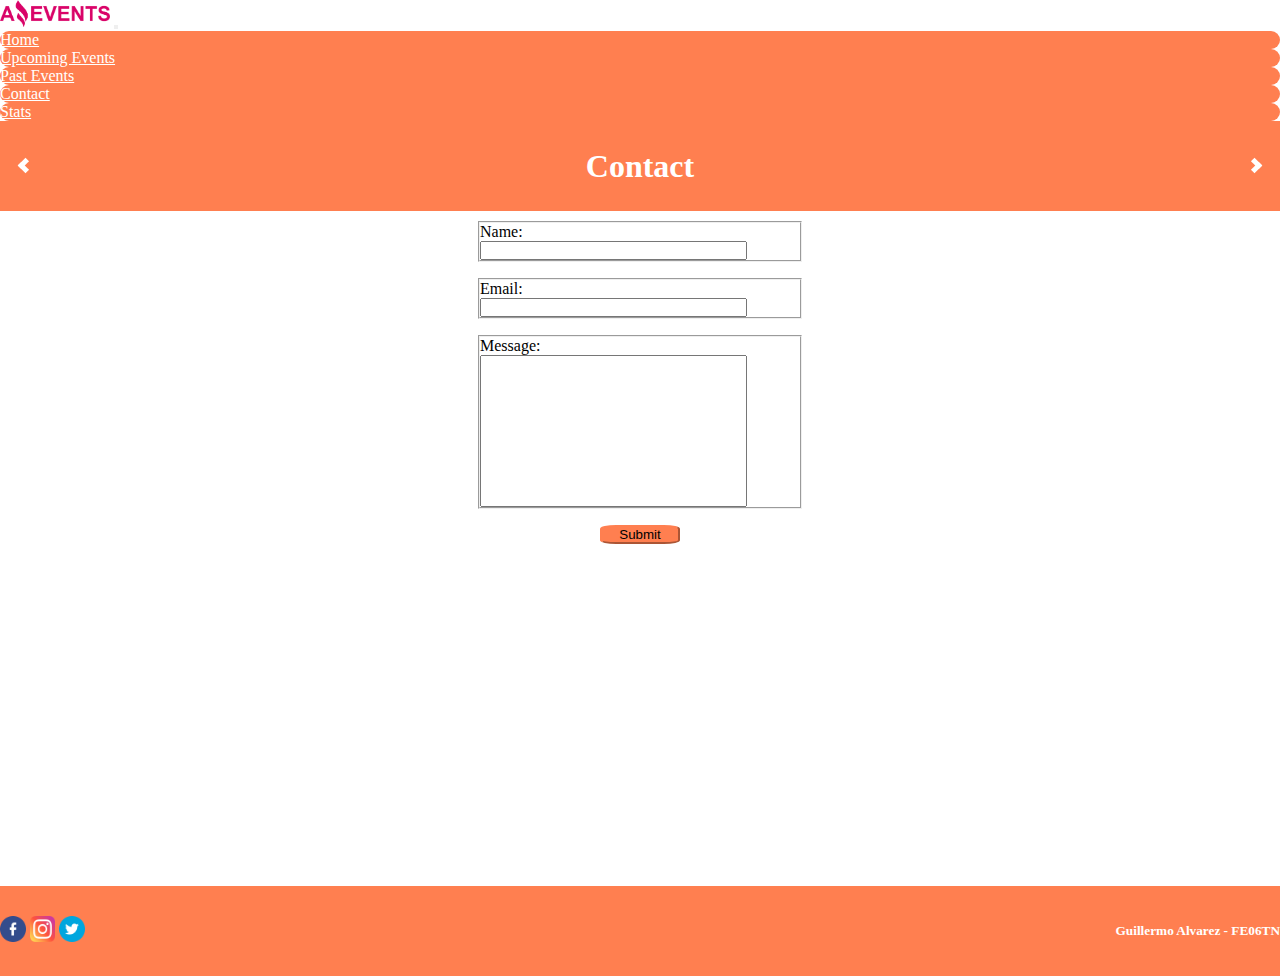
<file: pages/contact.html>
<!DOCTYPE html>
<html lang="en">
<head>
    <meta charset="UTF-8">
    <meta http-equiv="X-UA-Compatible" content="IE=edge">
    <meta name="viewport" content="width=device-width, initial-scale=1.0">
    <title>Amazing Events | Contact</title>
    <link rel="shortcut icon" href="../assets/img/ico.ico" type="image/x-icon">
    <link rel="stylesheet" href="../assets/styles/main.css">
    <link href="https://cdn.jsdelivr.net/npm/bootstrap@5.0.2/dist/css/bootstrap.min.css" rel="stylesheet" integrity="sha384-EVSTQN3/azprG1Anm3QDgpJLIm9Nao0Yz1ztcQTwFspd3yD65VohhpuuCOmLASjC" crossorigin="anonymous">
</head>
<body>
    <header>
        <nav class="navbar navbar-expand-lg navbar-light bg-light">
            <div class="container-fluid">
                <a class="navbar-brand" href="../index.html"><img src="../assets/img/Logo_AmazingEvents.png" alt="AmazingEvents"></a>
                    <button class="navbar-toggler" type="button" data-bs-toggle="collapse" data-bs-target="#navbarNav" aria-controls="navbarNav" aria-expanded="false" aria-label="Toggle navigation">
                        <span class="navbar-toggler-icon"></span>
                    </button>
                <div class="collapse navbar-collapse justify-content-end" id="navbarNav">
                    <ul class="navbar-nav gap-3">
                        <li class="nav-item">
                            <a class="nav-link" href="../index.html">Home</a>
                        </li>
                        <li class="nav-item">
                            <a class="nav-link" href="../pages/upcoming_events.html">Upcoming Events</a>
                        </li>
                        <li class="nav-item">
                            <a class="nav-link" href="../pages/past_events.html">Past Events</a>
                        </li>
                        <li class="nav-item">
                            <a class="nav-link active" aria-current="page" href="#">Contact</a>
                        </li>
                        <li class="nav-item">
                            <a class="nav-link" href="../pages/stats.html">Stats</a>
                        </li>
                    </ul>
                </div>
            </div>
        </nav>
        <div class="pageSection">
            <a href="../pages/past_events.html"><i class="arrow left"></i></a>
            <h1>Contact</h1>
            <a href="../pages/stats.html"><i class="arrow right"></i></a>
        </div>
    </header>
    <main>
        <form action="null" class="contactForm">
            <fieldset>
            <label for="name">Name:</label>
            <input type="text" name="nam" id="name">
            </fieldset>
            <fieldset>
            <label for="email">Email:</label>
            <input type="email" name="mail" id="email">
            </fieldset>
            <fieldset>
            <label for="msg">Message:</label>
            <textarea name="message" id="msg" cols="30" rows="10"></textarea>
            </fieldset>
            <button type="submit" class="submitContact">Submit</button>
        </form>
    </main>
    <footer>
        <div class="socialMedia">
            <a href="https://www.facebook.com"><img src="../assets/img/facebook.png" alt="fb" width="50"></a>
            <a href="https://www.instagram.com"><img src="../assets/img/instagram.png" alt="in" width="50"></a>
            <a href="https://twitter.com/home"><img src="../assets/img/twitter.png" alt="tw" width="50"></a>
        </div>
        <div>
            <h5>Guillermo Alvarez - FE06TN</h5>
        </div>
    </footer>
    <script src="https://cdn.jsdelivr.net/npm/bootstrap@5.0.2/dist/js/bootstrap.bundle.min.js" integrity="sha384-MrcW6ZMFYlzcLA8Nl+NtUVF0sA7MsXsP1UyJoMp4YLEuNSfAP+JcXn/tWtIaxVXM" crossorigin="anonymous"></script>    
</body>
</html>
</file>
<file: assets/styles/main.css>
*{
    margin: 0;
    padding: 0;
    box-sizing: border-box;
}
body{
    min-height: 100vh;
}
header{
    min-height: 15vh;
}
.navbar-brand>img{
    height: 3vh;
}
.nav-item{
    background-color: coral;
    border-radius: 12px;
}
.nav-link{
    color: white !important;
    text-align: center;
}
.pageSection{
    display: flex;
    justify-content: space-between;
    padding: 20px;
    height: 10vh;
    align-items: center;
    background-color: coral;
    color: white;
}
.arrow {
    border: solid white;
    border-width: 0 5px 5px 0;
    display: inline-block;
    padding: 3px;
}
.right {
    transform: rotate(-45deg);
    -webkit-transform: rotate(-45deg);
}  
.left {
    transform: rotate(135deg);
    -webkit-transform: rotate(135deg);
}
main{
    min-height: 75vh;
}
.searchFilter{
    display: flex;
    justify-content: space-between;
    font-size: large;
    padding: 15px;
}
.searchFilter>fieldset{
    border: none;
    display: flex;
    gap: 1em;
}
.searchFilter>fieldset>label>input{
    margin-left: 0.3em;
}
.cardContainer{
    display: flex;
    flex-wrap: wrap;
    justify-content: center;
    gap: 1rem;
    margin-bottom: 1rem;
}
.card-img-top{
    height: 20vh;
    object-fit: cover;
}
.price{
    display: flex;
    justify-content: space-between;
    align-items: center !important;
}
.btn{
    background-color: coral !important;
    border-color: coral !important;
}
.contactForm{
    display: flex;
    flex-direction: column;
    gap: 1em;
    align-items: center;
    padding-top: 10px;
}
.contactForm>fieldset>*{
    display: block;
    width: 20em;
}
textarea{
    resize: none;
}
.submitContact{
    background-color: coral;
    border-color: coral;
    width: 80px;
    border-radius: 20%;
}
.statsMain{
    display: flex;
    justify-content: center;
}
.statsTable{
    border-collapse: collapse;
    border-spacing: 0;
    margin: 10px;
}
.headTitle{
    font-size: 24px;
    font-weight: normal;
    background-color: coral;
}
.statsTable thead{
    border-color: black;
    border-style: solid;
    border-width: 1px;
    padding: 10px 5px;
}
.statsTable td{
    border-color: black;
    border-style: solid;
    border-width: 1px;
    padding: 10px 5px;
    text-align: center;
}
.titleData{
    font-weight: bold;
}
.detailsMain{
    display: flex;
    justify-content: center;
    align-items: center;
}
.detailContainer{
    display: flex;
    height: fit-content;
    width: fit-content;
    border: 2px solid black;
}
.imgContainer{
    display: flex;
    object-fit: cover;
    border: 2px solid black;
    margin:20px 20px;
}
.imgContainer > img{
    display: flex;
    object-fit: cover;
    height: 30vh;
    width: 30vw;
}
.descriptionContainer{
    display: flex;
    flex-direction: column;
    text-align: center;
    max-width: fit-content;
    max-height: fit-content;
    border: 2px solid black;
    margin: 20px 20px;
}
.descriptionContainer p{
    padding:10px;
}
footer{
    height: 10vh;
    display: flex;
    justify-content: space-between;
    align-items: center;
    background-color: coral;
    color: white;
}
.socialMedia a img{
    width: 2vw;
}
.spinner-wrapper {
    position: fixed;
    top: 0;
    left: 0;
    width: 100%;
    height: 100%;
    background-color: rgba(255, 255, 255, 0.7);
    z-index: 9999;
    display: flex;
    align-items: center;
    justify-content: center;
}
.spinner-border {
    width: 3rem;
    height: 3rem;
    border-width: 0.25em;
    color: coral;
}

@media screen and (max-width: 768px) {
    .searchFilter{
        display: flex;
        gap: 1em;
        font-size: small;
        flex-wrap: wrap;
    }
    .cardContainer{
        display: flex;
        justify-content: center;
        font-size: small;
    }
    .card{
        min-width: 10vw;
        min-height: 20vh;
        font-size: x-small;
    }
    .detailContainer{
        display: flex;
        justify-content: center;
    }
    .imgContainer{
        height: 40vh;
        width: 60vw;
        border: 2px solid black;
        margin:20px 20px;
    }
    .descriptionContainer{
        max-width: 60vw;
        max-height: fit-content;
        border: 2px solid black;
        margin: 20px 20px;
    }
    .socialMedia a img{
        width: 5vw;
    }
}

@media screen and (max-width:578px) {
    .cardContainer{
        display: block;
    }
    .detailContainer{
        display: block;
        height: fit-content;
    }
    .imgContainer > img{
        height: 30vh;
        width: 60vw;
    }
}

@media screen and (max-width: 375px){
    .searchFilter{
        display: flex;
        gap: 1em;
        font-size: smaller;
        flex-wrap: wrap;
    }
    .cardContainer{
        display: block;
        margin: 1rem;    
        font-size: xx-small;
    }
    .card{
        display: flex;
        max-height: max-content;
        max-width: 100%;
    }
    footer h5{
        font-size: medium;
    }
    .socialMedia a img{
        width: 10vw;
    }
}
</file>
